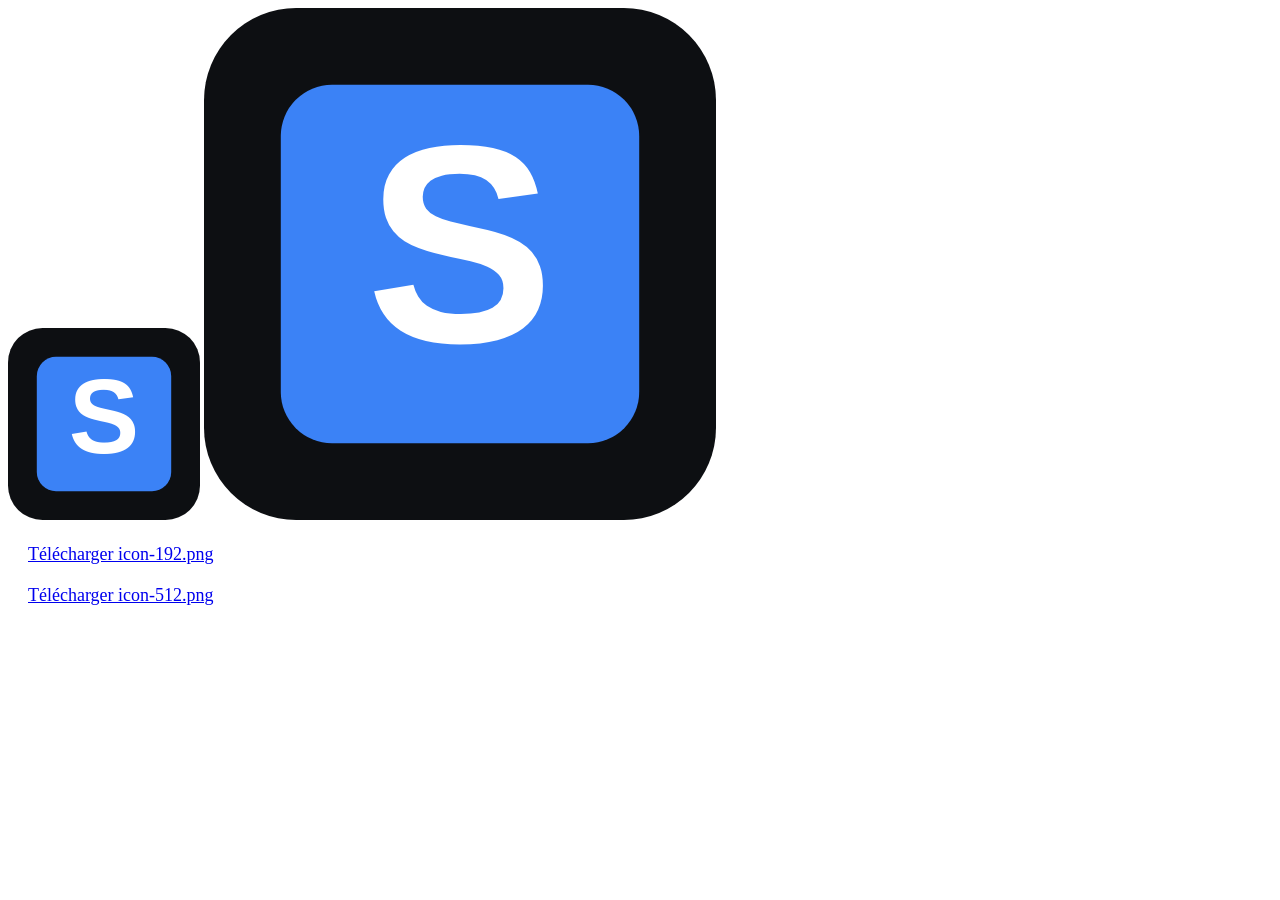
<file: assets/generate-icons.html>
<!DOCTYPE html>
<html>
<body>
<canvas id="c192" width="192" height="192"></canvas>
<canvas id="c512" width="512" height="512"></canvas>
<script>
function drawIcon(canvas) {
  const ctx = canvas.getContext('2d');
  const s   = canvas.width;

  // Fond
  ctx.fillStyle = '#0d0f12';
  ctx.beginPath();
  ctx.roundRect(0, 0, s, s, s * 0.18);
  ctx.fill();

  // Carré bleu
  ctx.fillStyle = '#3b82f6';
  ctx.beginPath();
  ctx.roundRect(s*0.15, s*0.15, s*0.7, s*0.7, s*0.1);
  ctx.fill();

  // Texte S
  ctx.fillStyle = '#fff';
  ctx.font      = `bold ${s*0.55}px Arial`;
  ctx.textAlign = 'center';
  ctx.textBaseline = 'middle';
  ctx.fillText('S', s/2, s/2);

  return canvas.toDataURL('image/png');
}

// Générer les deux icônes
const c192 = document.getElementById('c192');
const c512 = document.getElementById('c512');

const png192 = drawIcon(c192);
const png512 = drawIcon(c512);

// Créer les liens de téléchargement
const a192 = document.createElement('a');
a192.href     = png192;
a192.download = 'icon-192.png';
a192.textContent = 'Télécharger icon-192.png';
a192.style.display = 'block';
a192.style.margin  = '20px';
a192.style.fontSize = '18px';
document.body.appendChild(a192);

const a512 = document.createElement('a');
a512.href     = png512;
a512.download = 'icon-512.png';
a512.textContent = 'Télécharger icon-512.png';
a512.style.display = 'block';
a512.style.margin  = '20px';
a512.style.fontSize = '18px';
document.body.appendChild(a512);
</script>
</body>
</html>
</file>
